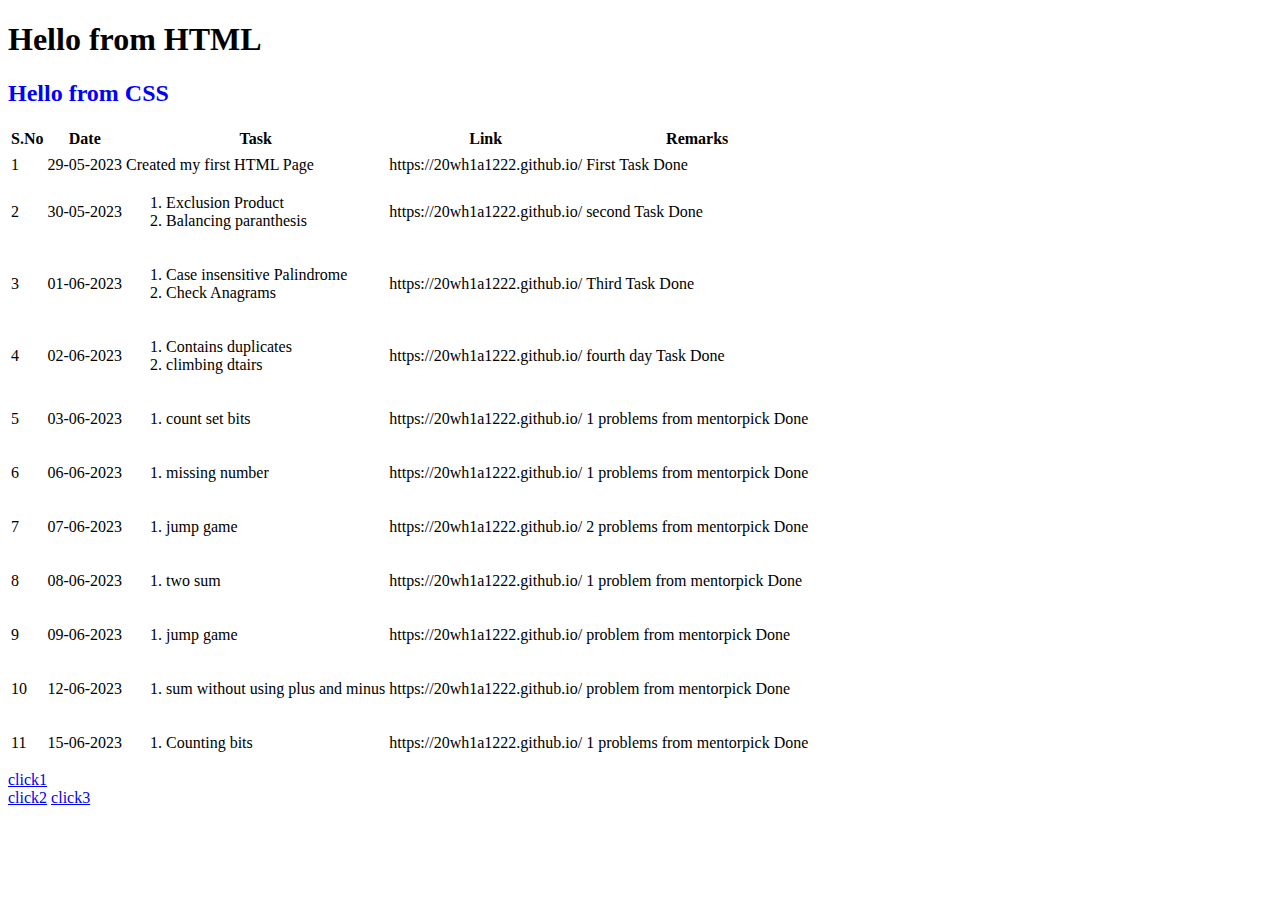
<file: index.html>
<!DOCTYPE html>
<html lang="en">
<head>
    <meta charset="UTF-8">
    <meta http-equiv="X-UA-Compatible" content="IE=edge">
    <meta name="viewport" content="width=device-width, initial-scale=1.0">
    <title>Document</title>
    <link rel="stylesheet" href="site.css">
</head>
<body>
    <h1>Hello from HTML</h1>
    <h2>Hello from CSS</h2>
    <table>
        <tr>
            <th>S.No</th>
            <th>Date</th>
            <th>Task</th>
            <th>Link</th>
            <th>Remarks</th>
        </tr>
        <tr>
            <th>
            </th>
            <th>

            </th>
        </tr>
        <tr>
            <td>1</td>
            <td> 29-05-2023 </td>
            <td> Created my first HTML Page </td>
            <td> https://20wh1a1222.github.io/ </td>
            <td> First Task Done </td>
        </tr>
        <tr>
            <td>2</td>
            <td> 30-05-2023 </td>
            <td><ol>
                <li>Exclusion Product</li>
                <li>Balancing paranthesis</li>
            </ol></td>
            <td> https://20wh1a1222.github.io/ </td>
            <td> second Task Done </td>
        </tr>
        <tr>
            <td>3</td>
            <td> 01-06-2023 </td>
            <td><ol>
                <li>Case insensitive Palindrome</li>
                <li>Check Anagrams</li>
            </ol></td>
            <td> https://20wh1a1222.github.io/ </td>
            <td> Third Task Done </td>
        </tr>
        <tr>
            <td>4</td>
            <td> 02-06-2023 </td>
            <td> <ol>
                <li>Contains duplicates</li>
                <li>climbing dtairs</li>
            </ol></td>
            <td> https://20wh1a1222.github.io/ </td>
            <td> fourth day Task Done </td>
        </tr>
        <tr>
            <td>5</td>
            <td> 03-06-2023 </td>
            <td><ol>
                <li>count set bits</li>
            </ol></td>
            <td> https://20wh1a1222.github.io/ </td>
            <td> 1 problems from mentorpick Done </td>
        </tr>
        <tr>
            <td>6</td>
            <td> 06-06-2023 </td>
            <td><ol>
                <li>missing number</li>
                
            </ol> </td>
            <td> https://20wh1a1222.github.io/ </td>
            <td> 1 problems from mentorpick Done </td>
        </tr>
        <tr>
            <td>7</td>
            <td> 07-06-2023 </td>
            <td><ol>
                <li>jump game</li>
            </ol> </td>
            <td> https://20wh1a1222.github.io/ </td>
            <td> 2 problems from mentorpick Done </td>
        </tr>
        <tr>
            <td>8</td>
            <td> 08-06-2023 </td>
            <td><ol>
                <li>two sum</li>
            </ol> </td>
            <td> https://20wh1a1222.github.io/ </td>
            <td> 1 problem from mentorpick Done </td>
        </tr>
        <tr>
            <td>9</td>
            <td> 09-06-2023 </td>
            <td><ol>
                <li>jump game</li>
            </ol> </td>
            <td> https://20wh1a1222.github.io/ </td>
            <td> problem from mentorpick Done </td>
        </tr>
        <tr>
            <td>10</td>
            <td> 12-06-2023 </td>
            <td><ol>
                <li>sum without using plus and minus</li>
            </ol> </td>
            <td> https://20wh1a1222.github.io/ </td>
            <td> problem from mentorpick Done </td>
        </tr>
        <tr>
            <td>11</td>
            <td> 15-06-2023 </td>
            <td><ol>
               
                <li>Counting bits</li>
            </ol></td>
            <td> https://20wh1a1222.github.io/ </td>
            <td> 1 problems from mentorpick Done </td>
        </tr>
    </table>
    <a href="usercard.html">click1</a><br>
    <a href="usercard2.html">click2</a>
    <a href="usercard3.html">click3</a>
    <script src="site.js"></script>
</body>
</html>
</file>
<file: site.css>
h2 {
    color: blue;
}
</file>
